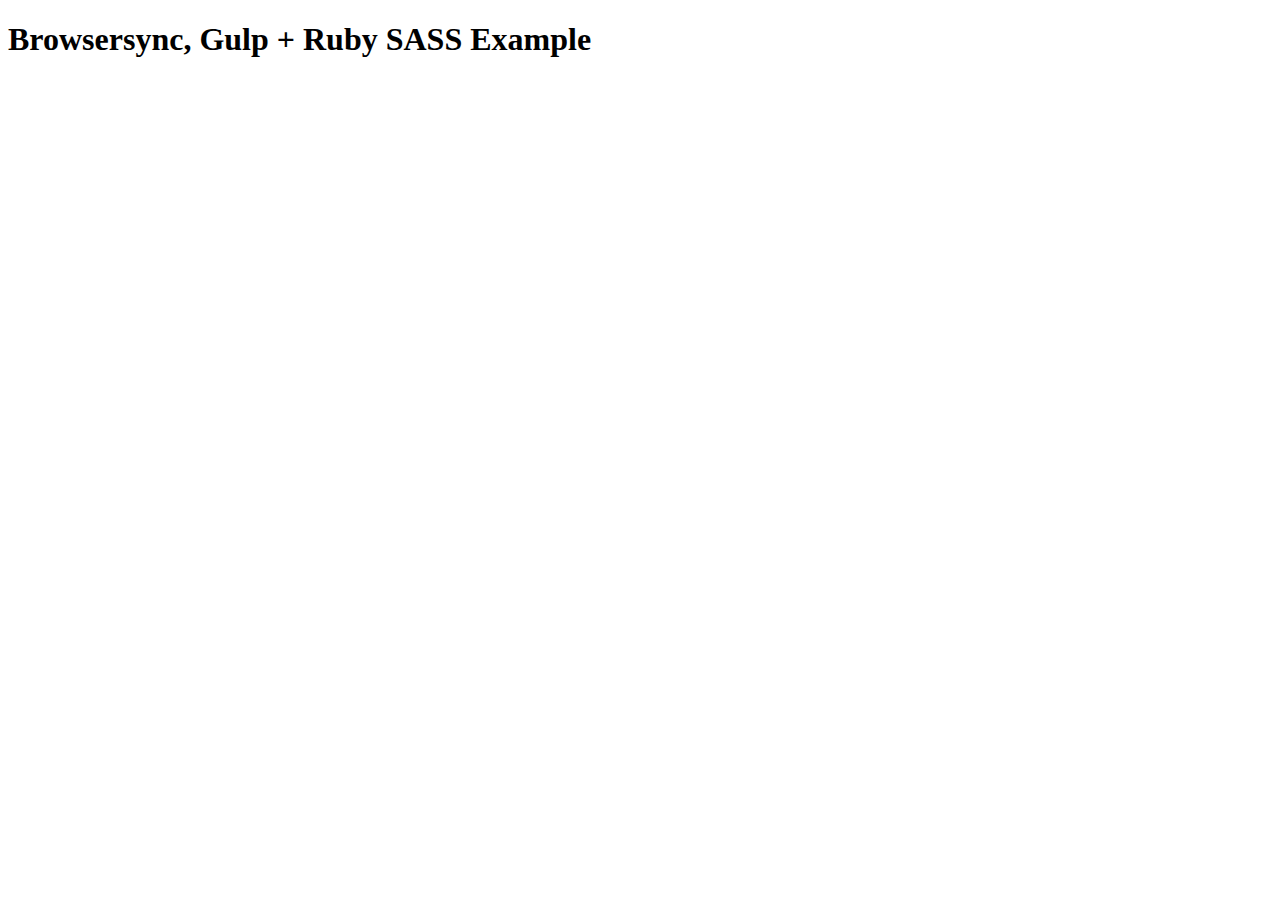
<file: admin/startadmin/node_modules/bs-recipes/recipes/gulp.ruby.sass/app/index.html>
<!doctype html>
<html lang="en-US">
<head>
    <meta charset="UTF-8">
    <title>Browsersync, Gulp + Ruby SASS Example</title>
    <link rel='stylesheet' href='css/main.css'>
</head>
<body>
    <h1>Browsersync, Gulp + Ruby SASS Example</h1>
</body>
</html>
</file>
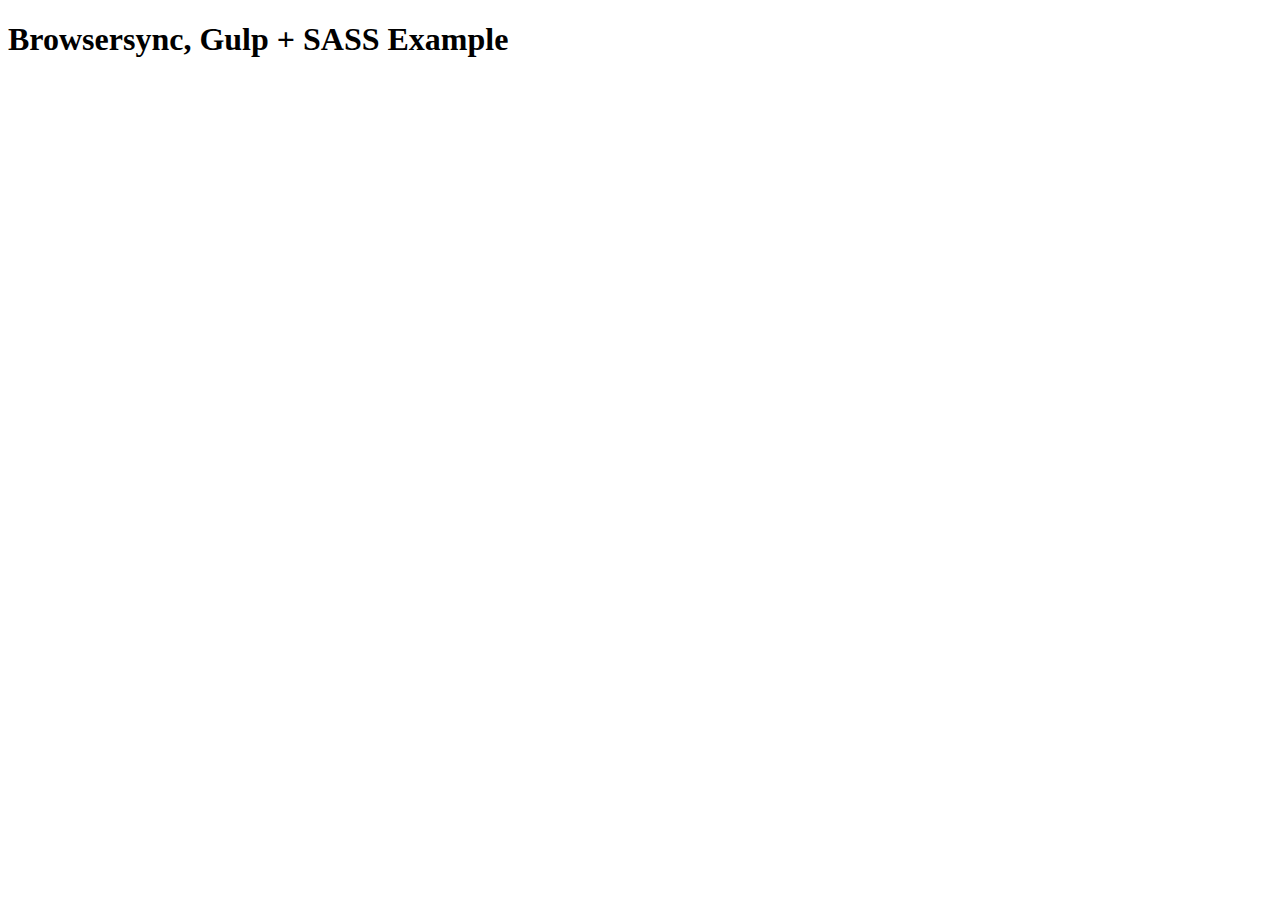
<file: admin/startadmin/node_modules/bs-recipes/recipes/gulp.sass/app/index.html>
<!doctype html>
<html lang="en-US">
<head>
    <meta charset="UTF-8">
    <title>Browsersync, Gulp + SASS Example</title>
    <link rel='stylesheet' href='css/main.css'>
</head>
<body>
    <h1>Browsersync, Gulp + SASS Example</h1>
</body>
</html>
</file>
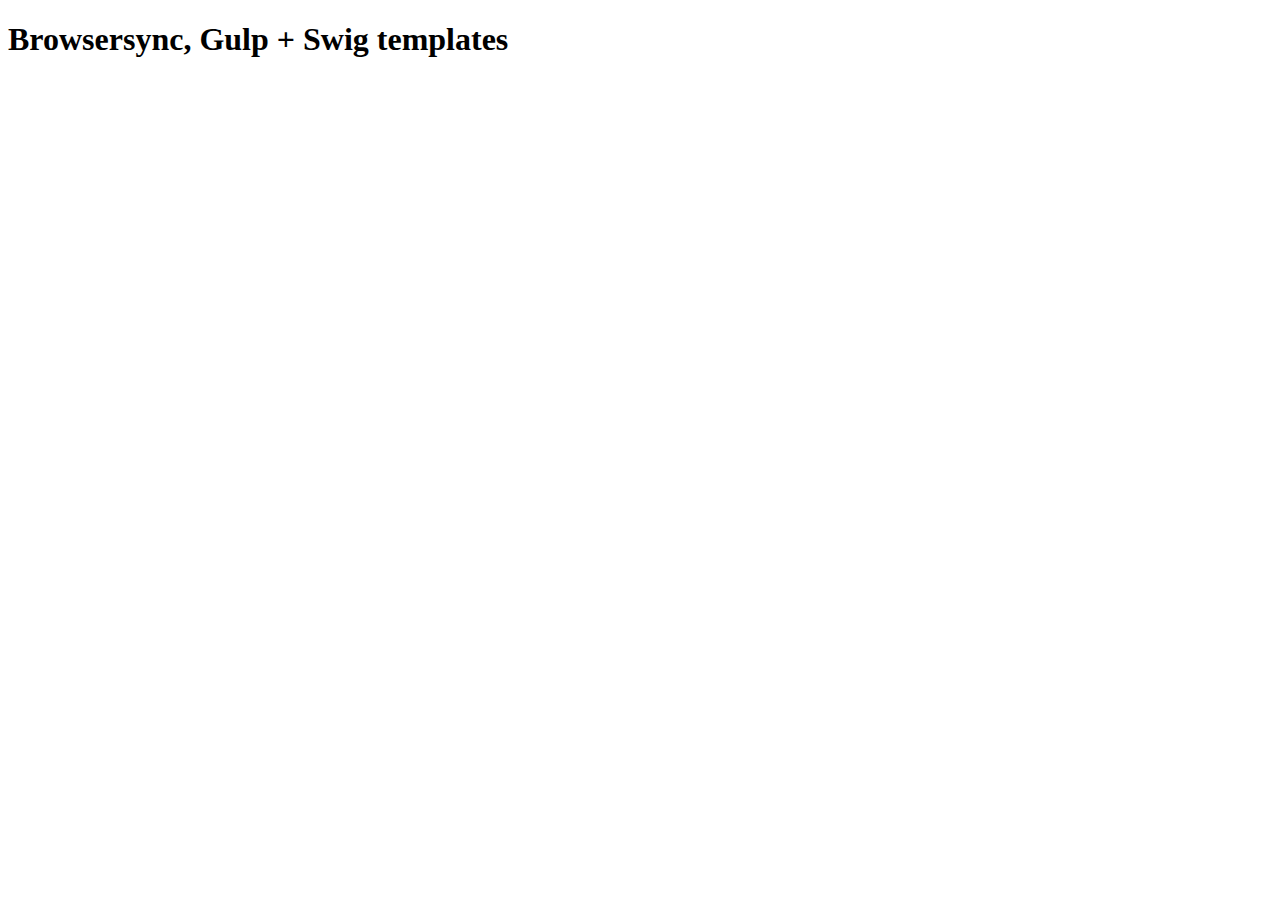
<file: admin/startadmin/node_modules/bs-recipes/recipes/gulp.swig/app/index.html>
<!doctype html>
<html lang="en-US">
<head>
    <meta charset="UTF-8">
    <title>Browsersync, Gulp + Swig templates</title>
    <link rel='stylesheet' href='css/main.css'>
</head>
<body>
    <h1>Browsersync, Gulp + Swig templates</h1>
</body>
</html>
</file>
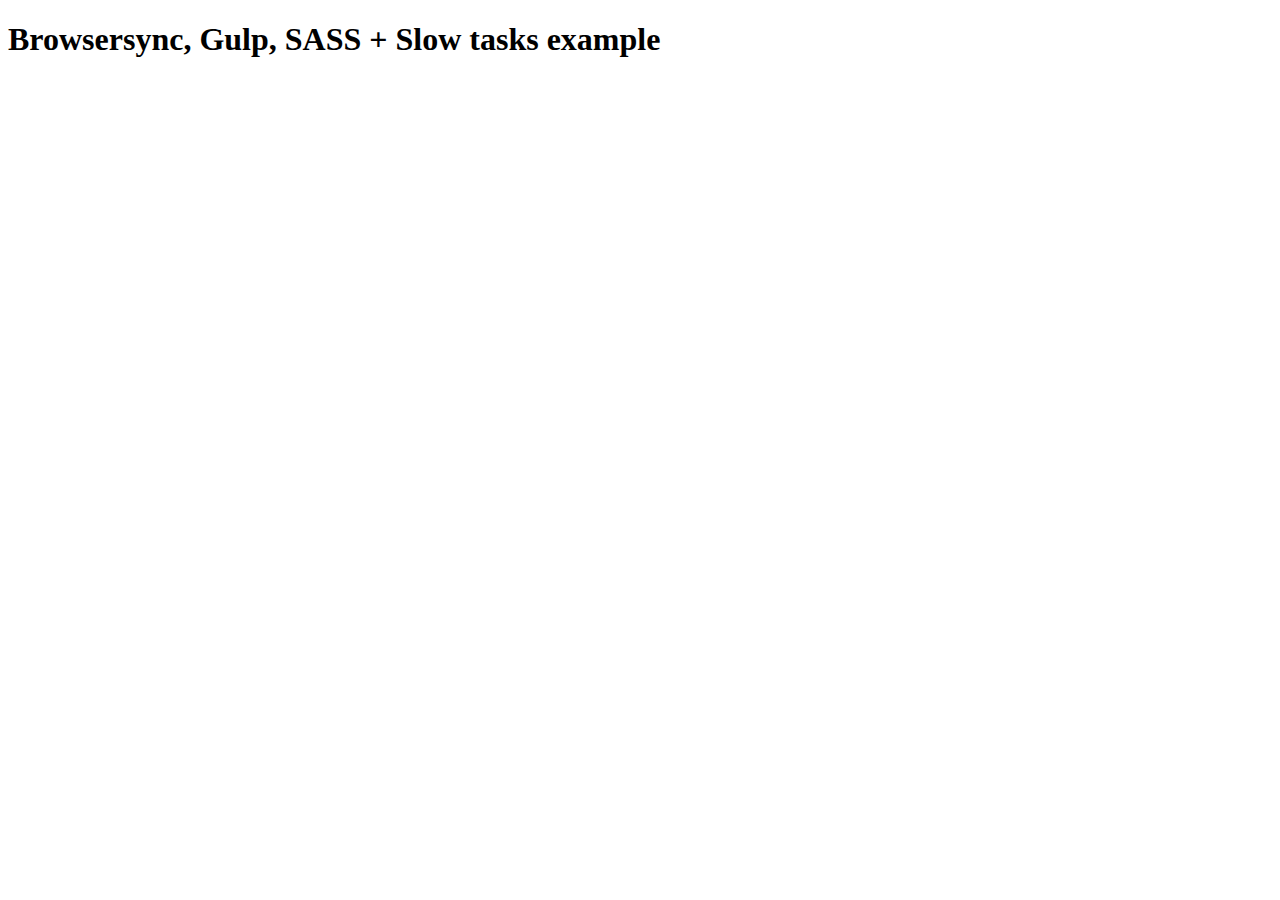
<file: admin/startadmin/node_modules/bs-recipes/recipes/gulp.task.sequence/app/index.html>
<!doctype html>
<html lang="en-US">
<head>
    <meta charset="UTF-8">
    <title>Browsersync, Gulp, SASS + Slow tasks example</title>
    <link rel='stylesheet' href='css/main.css'>
</head>
<body>
    <h1>Browsersync, Gulp, SASS + Slow tasks example</h1>
</body>
</html>
</file>
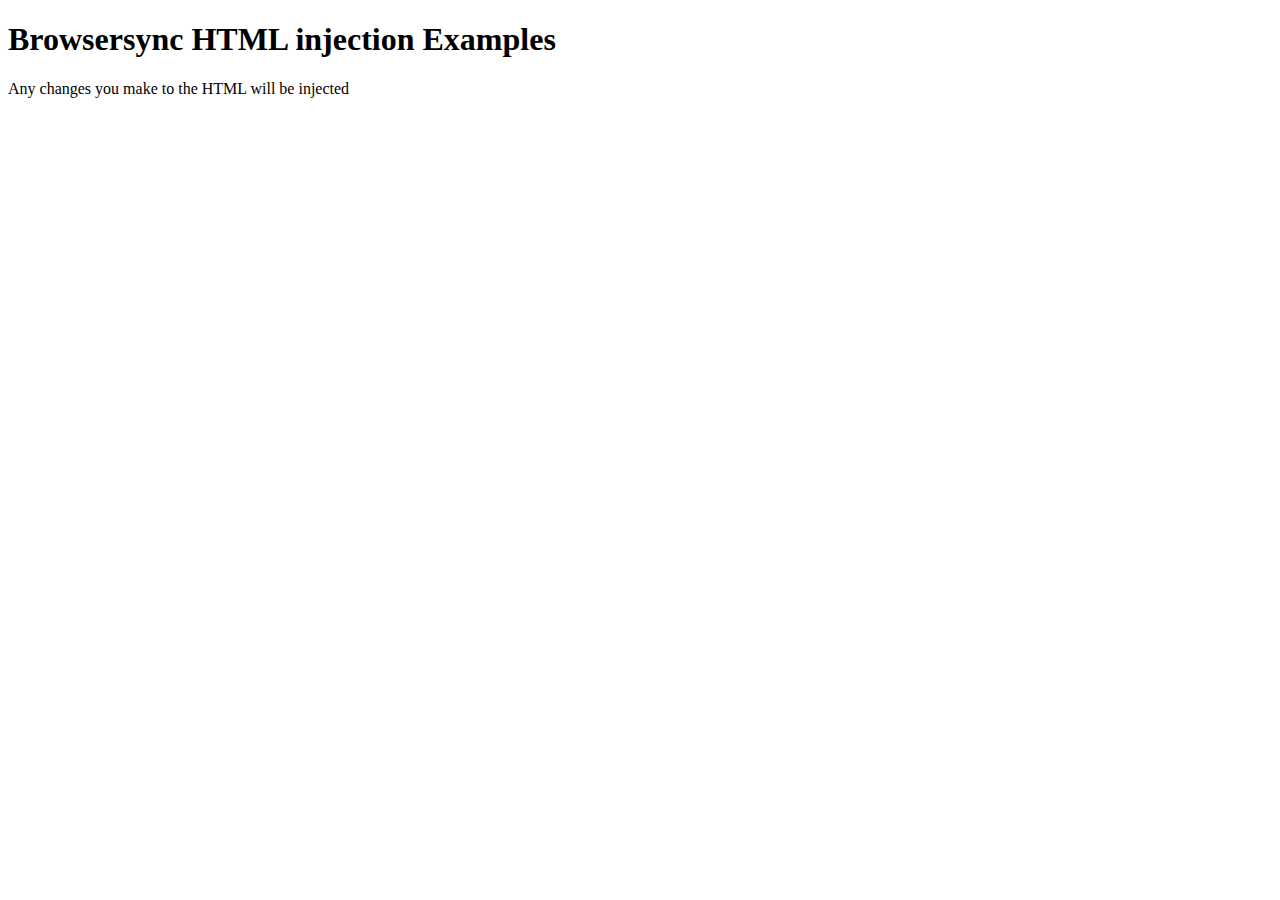
<file: admin/startadmin/node_modules/bs-recipes/recipes/html.injection/app/index.html>
<!doctype html>
<html lang="en-US">
<head>
    <meta charset="UTF-8">
    <title>Browsersync Server Example</title>
    <link rel='stylesheet' href='css/main.css'>
</head>
<body>

<header>
    <h1>Browsersync HTML injection Examples</h1>
    <p>Any changes you make to the HTML will be injected</p>
</header>

</body>
</html>
</file>
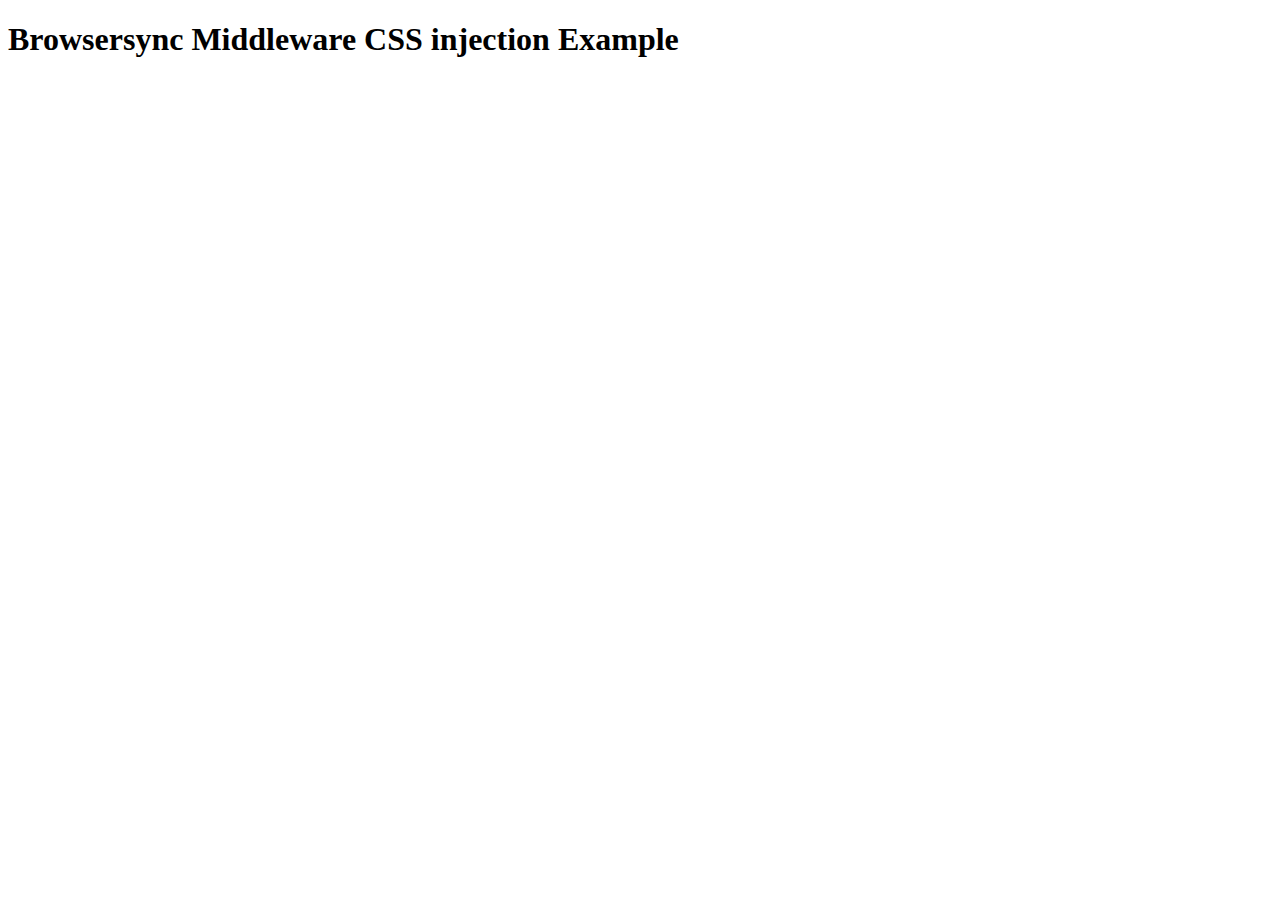
<file: admin/startadmin/node_modules/bs-recipes/recipes/middleware.css.injection/app/index.html>
<!doctype html>
<html lang="en-US">
<head>
    <meta charset="UTF-8">
    <title>Browsersync Server Example</title>
    <link rel='stylesheet' href='css/main.less'>
</head>
<body>
    <h1>Browsersync Middleware CSS injection Example</h1>
</body>
</html>
</file>
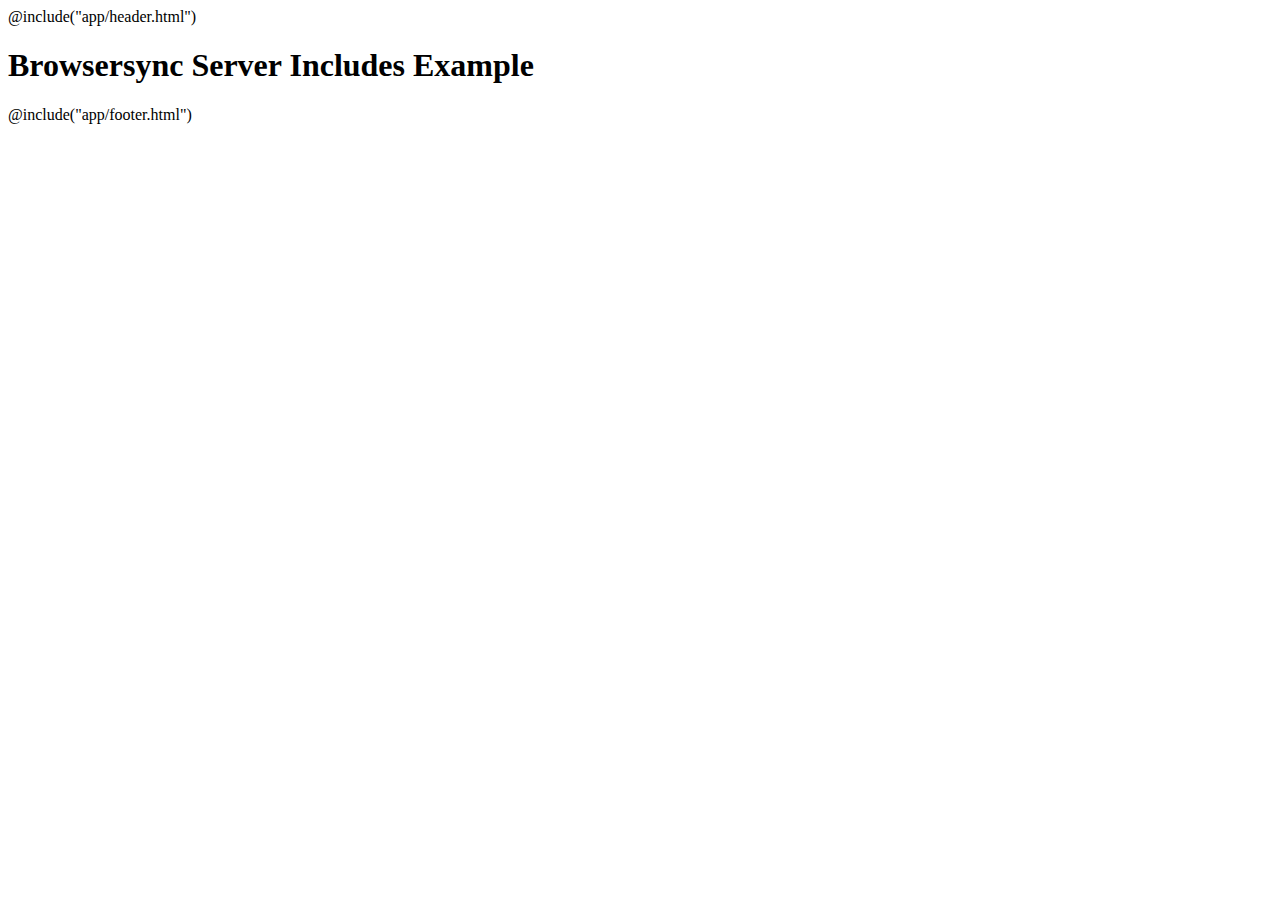
<file: admin/startadmin/node_modules/bs-recipes/recipes/server.includes/app/index.html>
<!doctype html>
<html lang="en-US">
<head>
    <meta charset="UTF-8">
    <title>Browsersync Server Includes Example</title>
    <link rel='stylesheet' href='css/main.css'>
</head>
<body>
    @include("app/header.html")
    <h1>Browsersync Server Includes Example</h1>
    @include("app/footer.html")
</body>
</html>
</file>
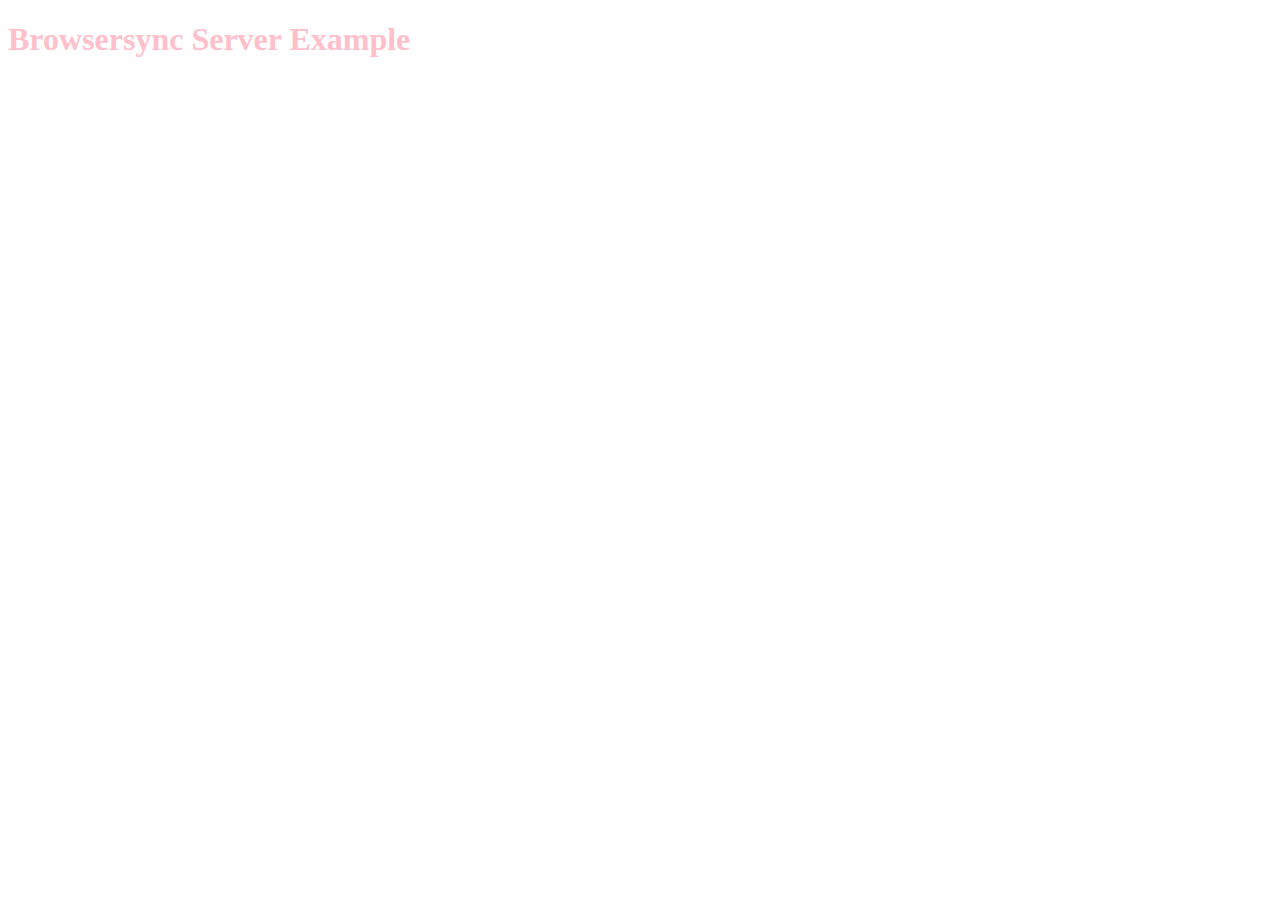
<file: admin/startadmin/node_modules/bs-recipes/recipes/server.middleware/app/index.html>
<!doctype html>
<html lang="en-US">
<head>
    <meta charset="UTF-8">
    <title>Browsersync Server Example</title>
    <link rel='stylesheet' href='css/main.css'>
</head>
<body>
    <h1>Browsersync Server Example</h1>
</body>
</html>
</file>
<file: admin/startadmin/node_modules/bs-recipes/recipes/gulp.ruby.sass/app/css/main.css>
body {
  background: white; }



/*# sourceMappingURL=main.css.map */
</file>
<file: admin/startadmin/node_modules/bs-recipes/recipes/gulp.sass/app/css/main.css>
body {
  background: white; }
</file>
<file: admin/startadmin/node_modules/bs-recipes/recipes/gulp.swig/app/css/main.css>
body {
  background: white; }
</file>
<file: admin/startadmin/node_modules/bs-recipes/recipes/gulp.task.sequence/app/css/main.css>
body {
  background: white; }
</file>
<file: admin/startadmin/node_modules/bs-recipes/recipes/html.injection/app/css/main.css>
body {
	background: white;
	color: black;
}

p.lede {
	font-size: 2em;
}
</file>
<file: admin/startadmin/node_modules/bs-recipes/recipes/server.includes/app/css/main.css>
body {
	background: white;
	color: black;
}
</file>
<file: admin/startadmin/node_modules/bs-recipes/recipes/server.middleware/app/css/main.css>
body {
	background: white;
	color: pink;
}
</file>
